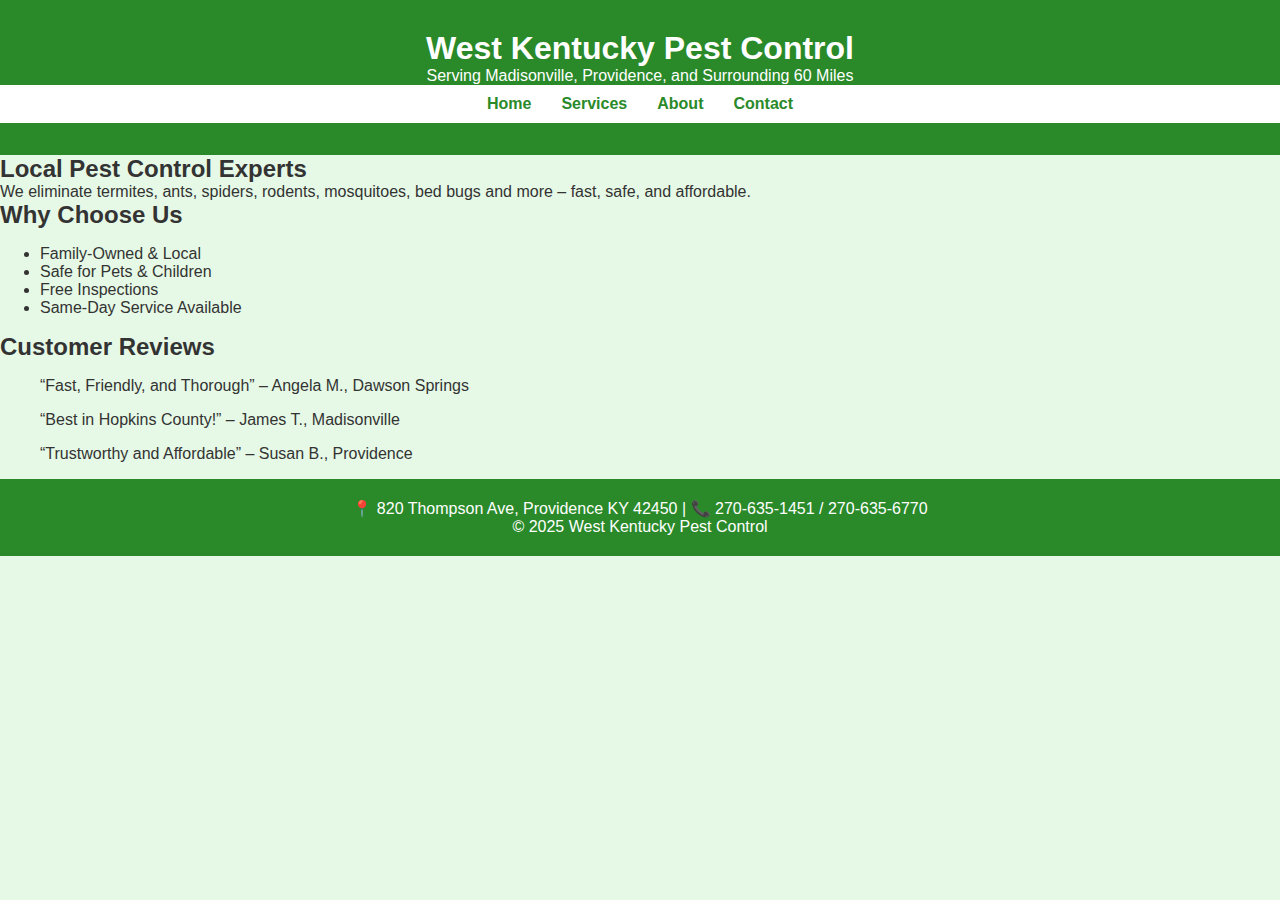
<file: index.html>
<!DOCTYPE html>
<html lang="en">
<head>
    <meta charset="UTF-8">
    <meta name="viewport" content="width=device-width, initial-scale=1.0">
    <meta name="description" content="West Kentucky Pest Control - Madisonville KY Pest Control Experts. Termites, Bed Bugs, Spiders, Rodents & More. Call Today!">
    <title>West Kentucky Pest Control | Madisonville KY</title>
    <link rel="stylesheet" href="style.css">
    <script type="application/ld+json">
    {
      "@context": "https://schema.org",
      "@type": "LocalBusiness",
      "name": "West Kentucky Pest Control",
      "address": {
        "@type": "PostalAddress",
        "streetAddress": "820 Thompson Ave",
        "addressLocality": "Providence",
        "addressRegion": "KY",
        "postalCode": "42450"
      },
      "telephone": "+12706351451",
      "url": "https://your-site-preview-link.com"
    }
    </script>
</head>
<body>
    <header>
        <h1>West Kentucky Pest Control</h1>
        <p>Serving Madisonville, Providence, and Surrounding 60 Miles</p>
        <nav>
            <a href="index.html">Home</a>
            <a href="services.html">Services</a>
            <a href="about.html">About</a>
            <a href="contact.html">Contact</a>
        </nav>
    </header>
    <main>
        <section>
            <h2>Local Pest Control Experts</h2>
            <p>We eliminate termites, ants, spiders, rodents, mosquitoes, bed bugs and more – fast, safe, and affordable.</p>
        </section>
        <section>
            <h2>Why Choose Us</h2>
            <ul>
                <li>Family-Owned & Local</li>
                <li>Safe for Pets & Children</li>
                <li>Free Inspections</li>
                <li>Same-Day Service Available</li>
            </ul>
        </section>
        <section>
            <h2>Customer Reviews</h2>
            <blockquote>“Fast, Friendly, and Thorough” – Angela M., Dawson Springs</blockquote>
            <blockquote>“Best in Hopkins County!” – James T., Madisonville</blockquote>
            <blockquote>“Trustworthy and Affordable” – Susan B., Providence</blockquote>
        </section>
    </main>
    <footer>
        <p>📍 820 Thompson Ave, Providence KY 42450 | 📞 270-635-1451 / 270-635-6770</p>
        <p>&copy; 2025 West Kentucky Pest Control</p>
    </footer>
</body>
</html>
</file>
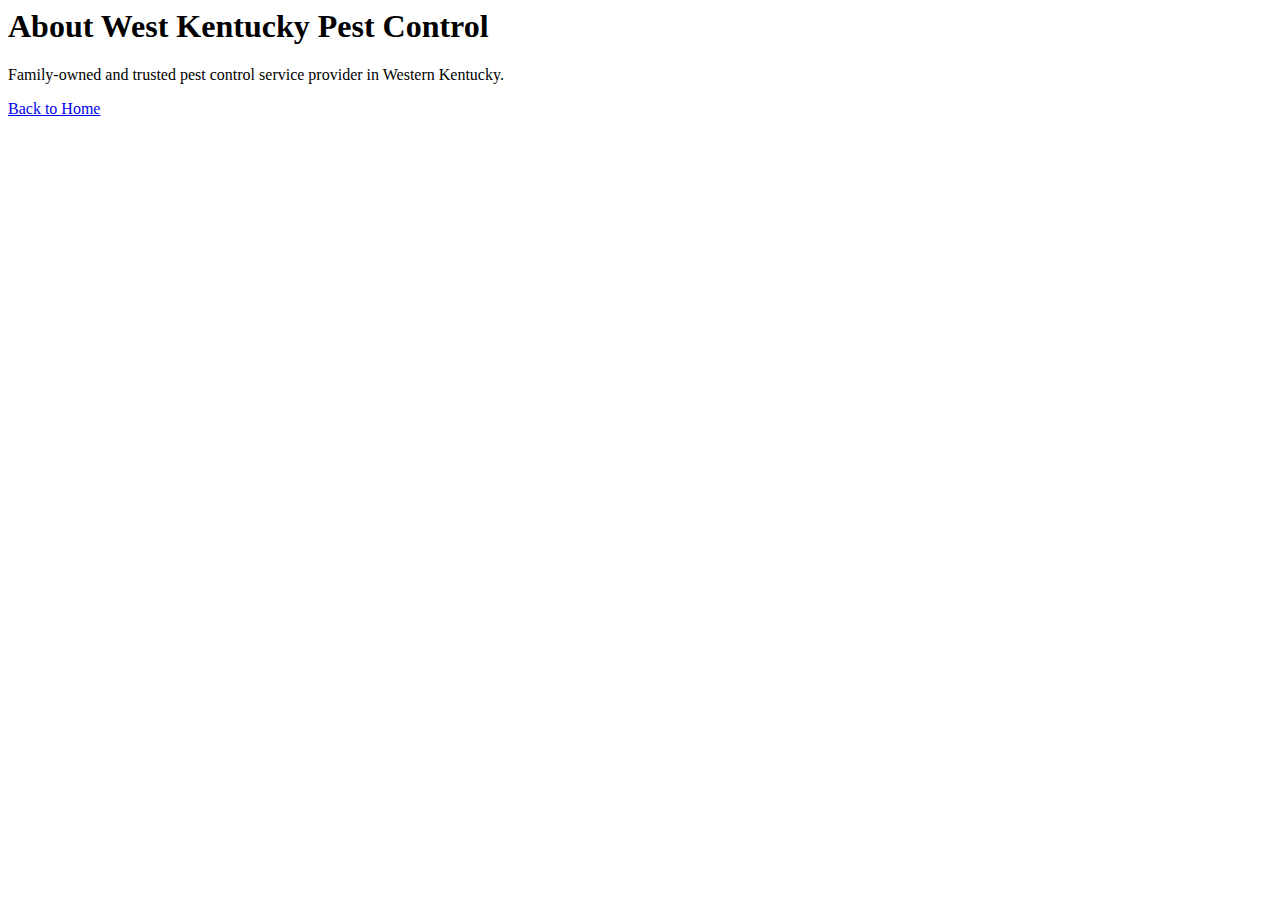
<file: about.html>
<html><head><title>About Us</title></head><body><h1>About West Kentucky Pest Control</h1><p>Family-owned and trusted pest control service provider in Western Kentucky.</p><a href='index.html'>Back to Home</a></body></html>
</file>
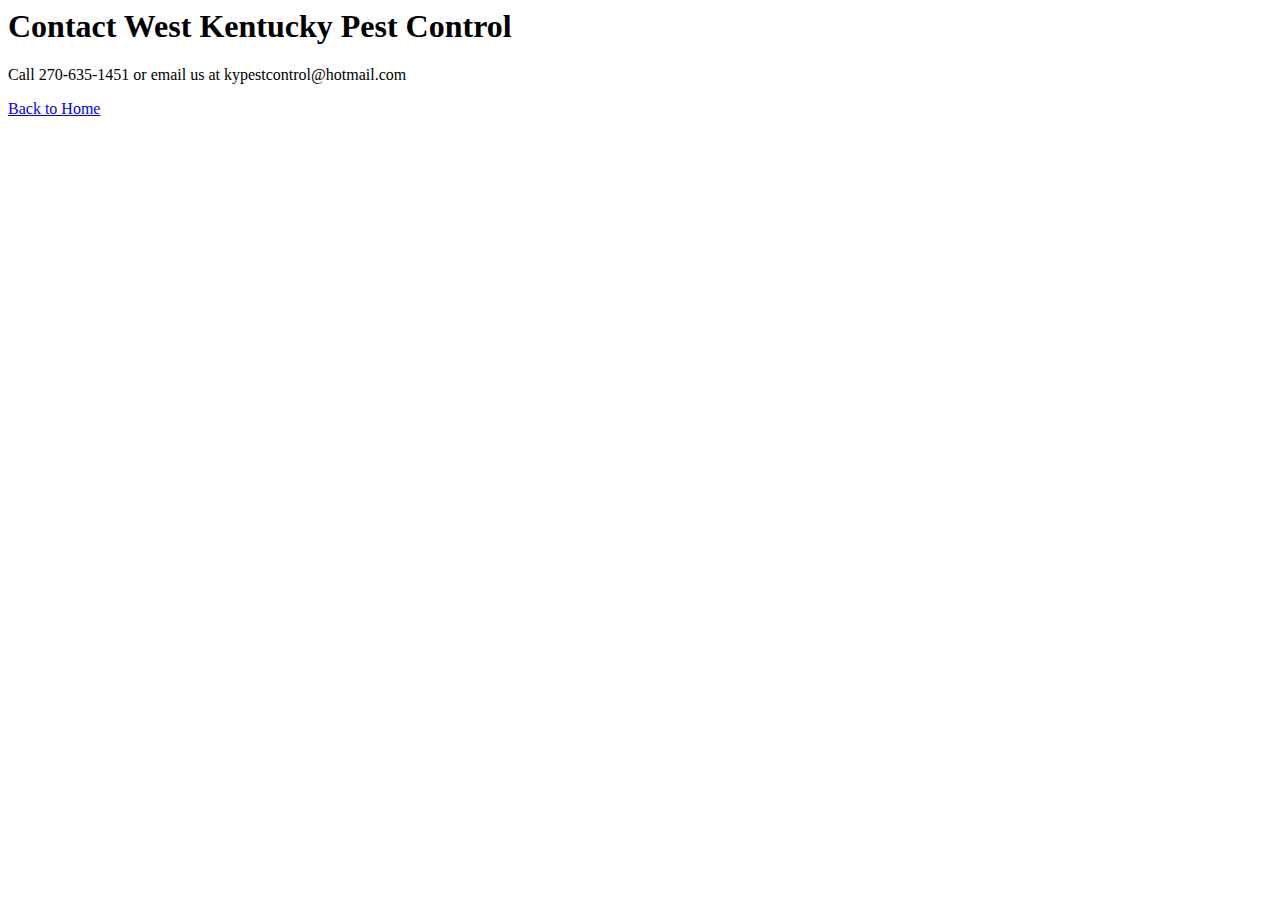
<file: contact.html>
<html><head><title>Contact Us</title></head><body><h1>Contact West Kentucky Pest Control</h1><p>Call 270-635-1451 or email us at kypestcontrol@hotmail.com</p><a href='index.html'>Back to Home</a></body></html>
</file>
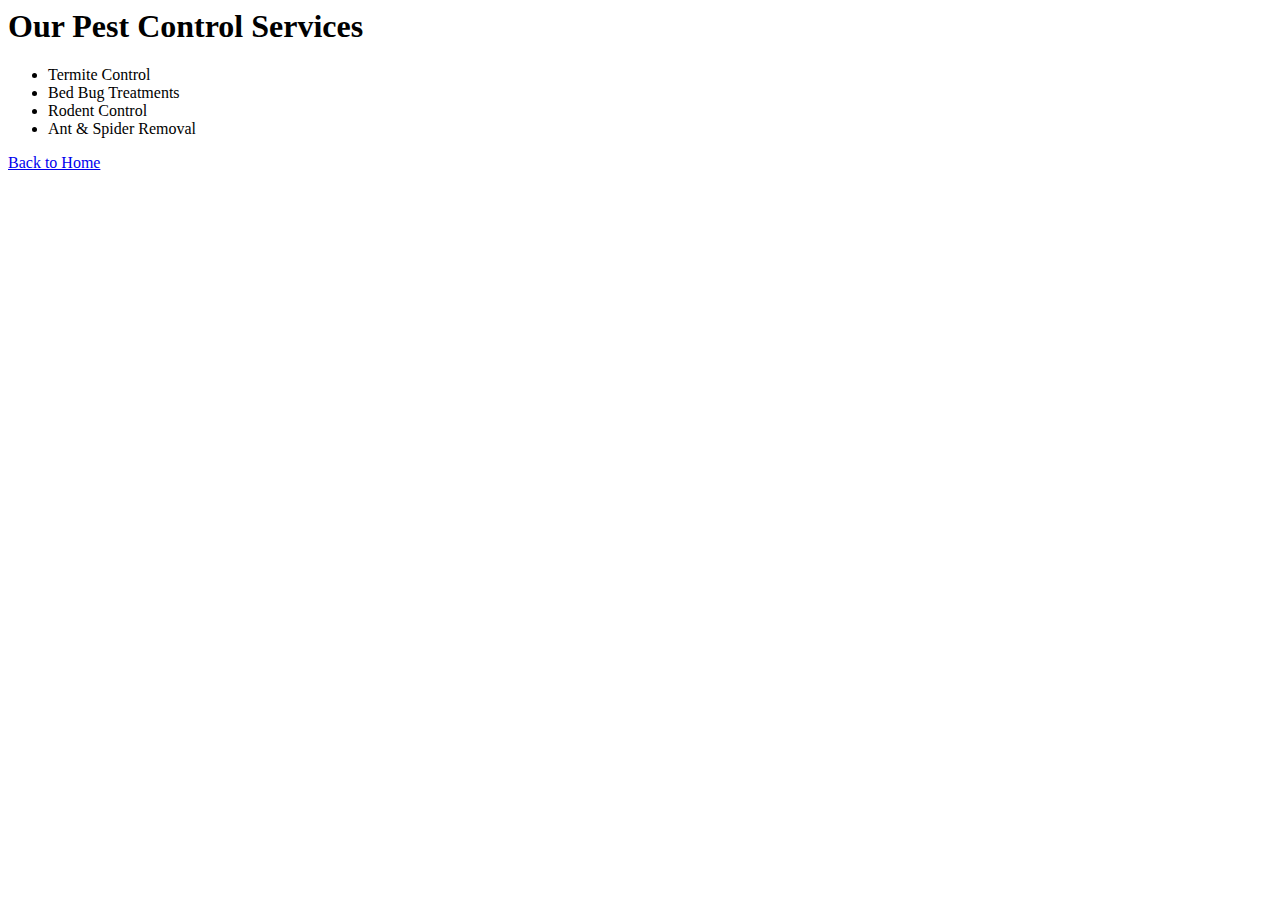
<file: services.html>
<html><head><title>Our Services</title></head><body><h1>Our Pest Control Services</h1><ul><li>Termite Control</li><li>Bed Bug Treatments</li><li>Rodent Control</li><li>Ant & Spider Removal</li></ul><a href='index.html'>Back to Home</a></body></html>
</file>
<file: style.css>
:root {
  --white: #fff;
  --light-green: #e6f9e6;
  --dark-green: #2a8a2a;
  --text: #333;
}
body, h1, h2, h3, p, a { margin:0; padding:0; }
body { background: var(--light-green); font-family: Arial, sans-serif; color: var(--text); }
.wrap { max-width: 1000px; margin: auto; padding: 20px; background: var(--white); }
header { background: var(--dark-green); color: var(--white); text-align: center; padding: 30px 0; }
nav { background: var(--white); display: flex; justify-content: center; border-bottom: 2px solid var(--dark-green); }
nav a { margin: 0 15px; padding: 10px 0; color: var(--dark-green); text-decoration: none; font-weight: bold; }
nav a:hover { color: #000; }
.cta, .btn { display: inline-block; margin-top: 15px; background: var(--white); color: var(--dark-green); padding: 10px 20px; text-decoration: none; border-radius: 4px; }
.cta:hover, .btn:hover { background: var(--dark-green); color: var(--white); }
.hero { text-align: center; padding: 50px 0; }
.features, .features div { margin-bottom: 20px; }
.features div { background: var(--light-green); padding: 20px; border-radius: 6px; }
.why ul { list-style: disc inside; margin: 20px 0; }
.testimonials blockquote { border-left: 4px solid var(--dark-green); margin: 20px 0; padding-left: 15px; font-style: italic; }
.seo { margin: 40px 0; }
footer { background: var(--dark-green); color: var(--white); text-align: center; padding: 20px 0; }
footer a { color: var(--white); text-decoration: underline; }
</file>
